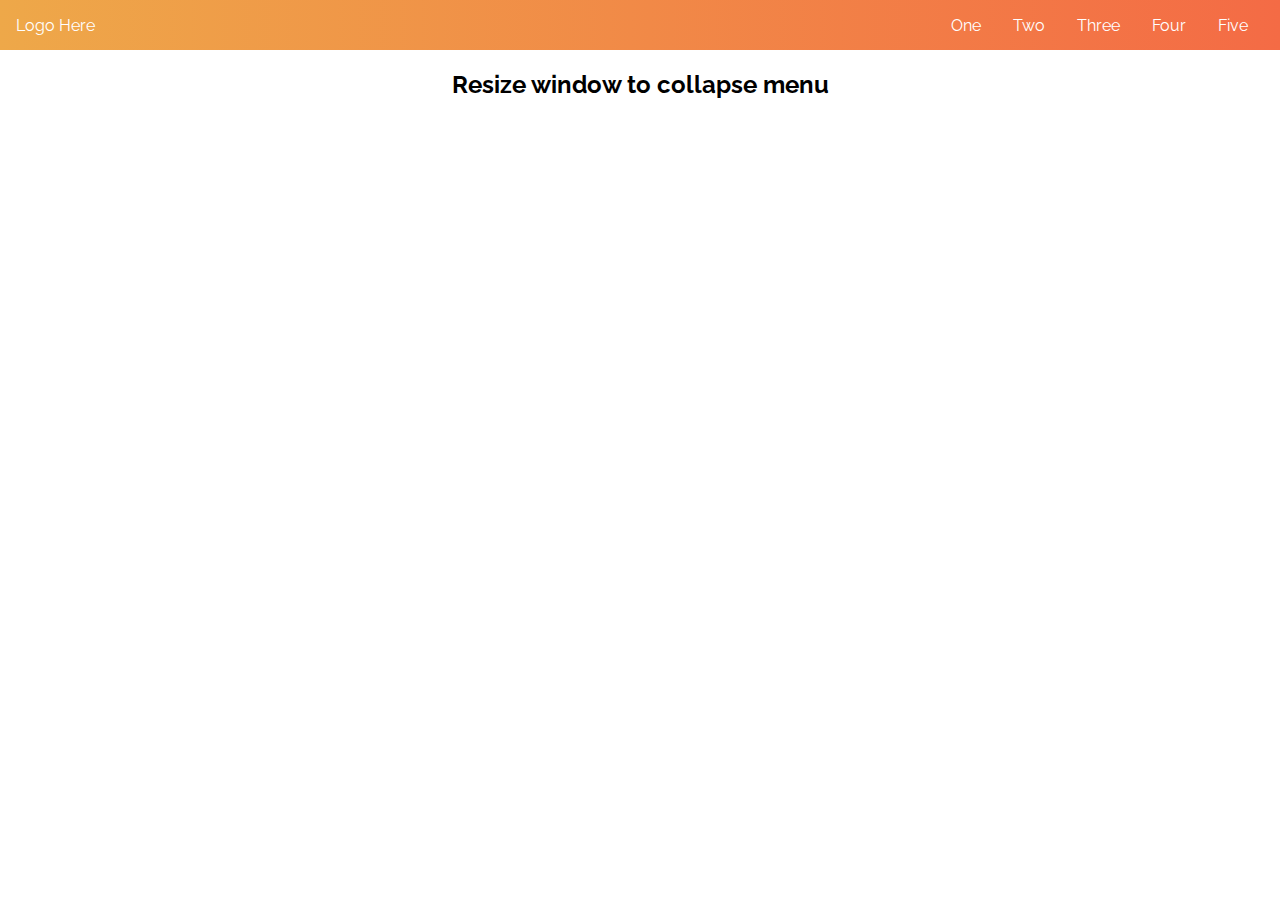
<file: trial.html>
<!DOCTYPE html>
<html lang="en">
<head>
<meta charset="utf-8">
<meta name="viewport" content="width=device-width, initial-scale=1">
<link href="trial.css" rel="stylesheet">
</head>

<body>
  <section class="top-nav">
    <div>
      Logo Here
    </div>
    <input id="menu-toggle" type="checkbox" />
    <label class='menu-button-container' for="menu-toggle">
    <div class='menu-button'></div>
  </label>
    <ul class="menu">
      <li>One</li>
      <li>Two</li>
      <li>Three</li>
      <li>Four</li>
      <li>Five</li>
    </ul>
  </section>

<h2>Resize window to collapse menu</h2>

</body>
</html>
</file>
<file: trial.css>
@import url(https://fonts.googleapis.com/css?family=Raleway);
h2 {
  vertical-align: center;
  text-align: center;
}

html, body {
  margin: 0;
  height: 100%;
}

* {
  font-family: "Raleway";
  box-sizing: border-box;
}

.top-nav {
  display: flex;
  flex-direction: row;
  align-items: center;
  justify-content: space-between;
  background-color: #00BAF0;
  background: linear-gradient(to left, #f46b45, #eea849);
  /* W3C, IE 10+/ Edge, Firefox 16+, Chrome 26+, Opera 12+, Safari 7+ */
  color: #FFF;
  height: 50px;
  padding: 1em;
}

.menu {
  display: flex;
  flex-direction: row;
  list-style-type: none;
  margin: 0;
  padding: 0;
}

.menu > li {
  margin: 0 1rem;
}

.menu-button-container {
  display: none;
  height: 100%;
  width: 30px;
  cursor: pointer;
  flex-direction: column;
  justify-content: center;
  align-items: center;
}

#menu-toggle {
  display: none;
}

.menu-button,
.menu-button::before,
.menu-button::after {
  display: block;
  background-color: #fff;
  position: absolute;
  height: 4px;
  width: 30px;
  transition: transform 400ms cubic-bezier(0.23, 1, 0.32, 1);
  border-radius: 2px;
}

.menu-button::before {
  content: '';
  margin-top: -8px;
}

.menu-button::after {
  content: '';
  margin-top: 8px;
}

#menu-toggle:checked + .menu-button-container .menu-button::before {
  margin-top: 0px;
  transform: rotate(405deg);
}

#menu-toggle:checked + .menu-button-container .menu-button {
  background: rgba(255, 255, 255, 0);
}

#menu-toggle:checked + .menu-button-container .menu-button::after {
  margin-top: 0px;
  transform: rotate(-405deg);
}

@media (max-width: 700px) {
  .menu-button-container {
    display: flex;
  }
  .menu {
    position: absolute;
    top: 0;
    margin-top: 50px;
    left: 0;
    flex-direction: column;
    width: 100%;
    justify-content: center;
    align-items: center;
  }
  #menu-toggle ~ .menu li {
    height: 0;
    margin: 0;
    padding: 0;
    border: 0;
    transition: height 400ms cubic-bezier(0.23, 1, 0.32, 1);
  }
  #menu-toggle:checked ~ .menu li {
    border: 1px solid #333;
    height: 2.5em;
    padding: 0.5em;
    transition: height 400ms cubic-bezier(0.23, 1, 0.32, 1);
  }
  .menu > li {
    display: flex;
    justify-content: center;
    margin: 0;
    padding: 0.5em 0;
    width: 100%;
    color: white;
    background-color: #222;
  }
  .menu > li:not(:last-child) {
    border-bottom: 1px solid #444;
  }
}
</file>
